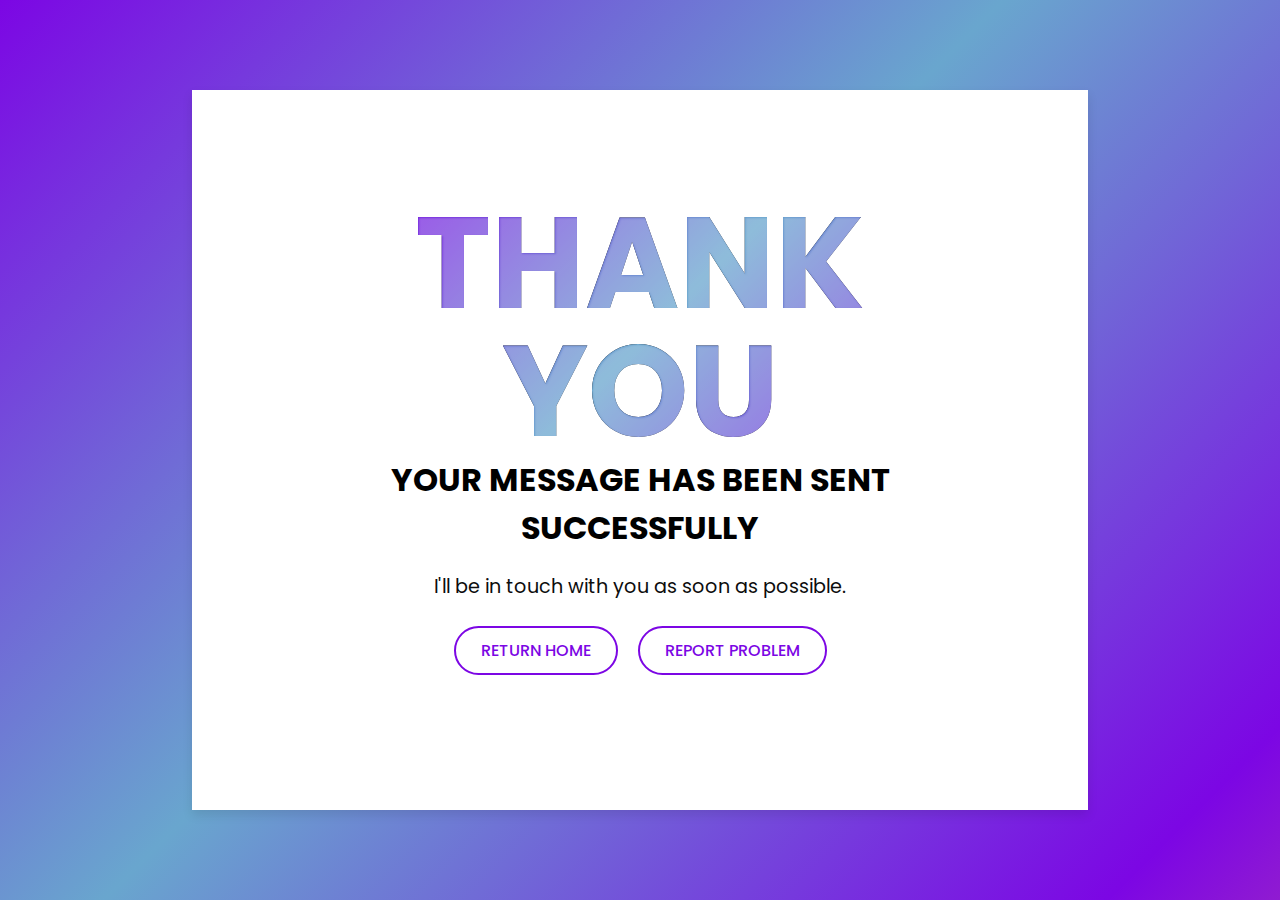
<file: thankyou.html>
<!DOCTYPE html>
<html lang="en" dir="ltr">
   <head>
      <meta charset="utf-8">
      <title>THANK YOU</title>
      <link rel="icon" href="https://albinpraveen.is-a.dev/images/favicon.png">
      <link rel="stylesheet" href="./css/thankyou.css">
   </head>
   <body>
      <div id="error-page">
         <div class="content">
            <h2 class="header" data-text="THANK YOU">
               THANK YOU
            </h2>
            <h4 data-text="Opps! Page not found">
               Your message has been sent successfully
            </h4>
            <p>
                I'll be in touch with you as soon as possible.
            </p>
            <div class="btns">
               <a href="https://albinpraveen.is-a.dev/#Contact">return home</a>
               <a href="https://instagram.com/i_am_albin_praveen">report problem</a>
            </div>
         </div>
      </div>
      <script>
         const disabledKeys = ["c", "C", "x", "u", "I"]; // keys that will be disabled
       
         const showAlert = e => {
           e.preventDefault(); // preventing its default behaviour
           return alert("Right click is disabled - ALBIN PRAVEEN");
         }
       
         document.addEventListener("contextmenu", e => {
           showAlert(e); // calling showAlert() function on mouse right click
         });
       
         document.addEventListener("keydown", e => {
           // calling showAlert() function, if the pressed key matched to disabled keys
           if(e.ctrlKey && disabledKeys.includes(e.keyCode) || e.key === "F12") {
             showAlert(e);
           }
         });
       </script>
   </body>
</html>
</file>
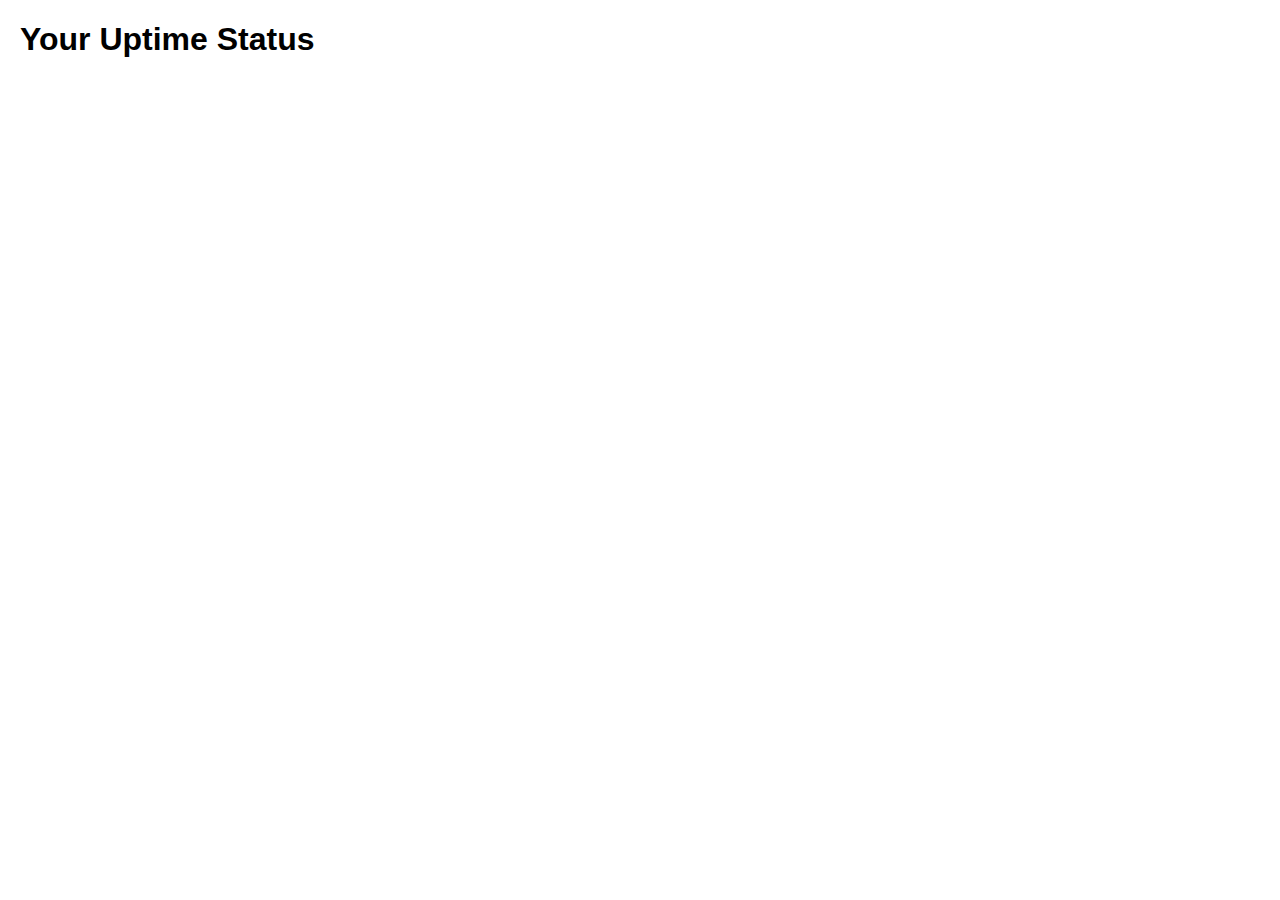
<file: uptime.html>
<!DOCTYPE html>
<html lang="en">
<head>
    <meta charset="UTF-8">
    <meta name="viewport" content="width=device-width, initial-scale=1.0">
    <title>Uptime Status</title>
    <style>
        body {
            font-family: Arial, sans-serif;
            margin: 20px;
        }
        .status {
            padding: 10px;
            margin: 10px;
            border-radius: 5px;
            font-weight: bold;
        }
        .up {
            background-color: #28a745;
            color: white;
        }
        .down {
            background-color: #dc3545;
            color: white;
        }
    </style>
</head>
<body>

    <h1>Your Uptime Status</h1>
    <div id="monitor-status"></div>

    <script>
        // Your UptimeRobot API key
        const apiKey = 'm798160255-a49617a8d98c8690fb013192'; // Replace with your actual API key
        
        async function fetchUptimeData() {
            const response = await fetch('https://api.uptimerobot.com/v2/getMonitors', {
                method: 'POST',
                headers: {
                    'Content-Type': 'application/json',
                },
                body: JSON.stringify({
                    api_key: apiKey,
                    format: 'json'
                })
            });

            const data = await response.json();

            if (data.error) {
                console.error('Error fetching uptime data:', data.error.message);
                return;
            }

            const monitors = data.monitors;
            const statusDiv = document.getElementById('monitor-status');

            monitors.forEach(monitor => {
                const statusElement = document.createElement('div');
                statusElement.classList.add('status');
                
                // Monitor name and status
                const statusText = monitor.status === 2 ? 'Up' : 'Down';
                statusElement.classList.add(statusText.toLowerCase());

                statusElement.innerHTML = `
                    <strong>${monitor.friendly_name}</strong><br>
                    Status: ${statusText}
                `;

                statusDiv.appendChild(statusElement);
            });
        }

        // Fetch and display the uptime data
        fetchUptimeData();
    </script>

</body>
</html>
</file>
<file: css/thankyou.css>
@import url('https://fonts.googleapis.com/css?family=Poppins:400,500,600,700&display=swap');
*{
  margin: 0;
  padding: 0;
  outline: none;
  box-sizing: border-box;
  font-family: 'Poppins', sans-serif;
}
body{
  height: 100vh;
  background: -webkit-repeating-linear-gradient(-45deg, #7c06e4, #69a6ce, #7c06e4, #ee8176, #b98acc, #69a6ce, #9b59b6);
  background-size: 400%;
}
#error-page{
  position: absolute;
  top: 10%;
  left: 15%;
  right: 15%;
  bottom: 10%;
  display: flex;
  align-items: center;
  justify-content: center;
  background: #fff;
  box-shadow: 0px 5px 10px rgba(0,0,0,0.1);
}
#error-page .content{
  max-width: 600px;
  text-align: center;
}
.content h2.header{
  font-size: 10vw;
  line-height: 1em;
  position: relative;
}
.content h2.header:after{
  position: absolute;
  content: attr(data-text);
  top: 0;
  left: 0;
  right: 0;
  background: -webkit-repeating-linear-gradient(-45deg, #7c06e4, #69a6ce, #7c06e4, #ee8176, #b98acc, #7c06e4, #9b59b6);
  background-size: 400%;
  -webkit-background-clip: text;
  -webkit-text-fill-color: transparent;
  text-shadow: 1px 1px 2px rgba(255,255,255,0.25);
  animation: animate 10s ease-in-out infinite;
}
@keyframes animate {
  0%{
    background-position: 0 0;
  }
  25%{
    background-position: 100% 0;
  }
  50%{
    background-position: 100% 100%;
  }
  75%{
    background-position: 0% 100%;
  }
  100%{
    background-position: 0% 0%;
  }
}
.content h4{
  font-size: 1.5em;
  margin-bottom: 20px;
  text-transform: uppercase;
  color: #000;
  font-size: 2em;
  max-width: 600px;
  position: relative;
}
.content h4:after{
  position: absolute;
  content: attr(data-text);
  top: 0;
  left: 0;
  right: 0;
  -webkit-background-clip: text;
  -webkit-text-fill-color: transparent;
}
.content p{
  font-size: 1.2em;
  color: #0d0d0d;
}
.content .btns{
  margin: 25px 0;
  display: inline-flex;
}
.content .btns a{
  display: inline-block;
  margin: 0 10px;
  text-decoration: none;
  border: 2px solid #7c06e4;
  color: #7c06e4;
  font-weight: 500;
  padding: 10px 25px;
  border-radius: 25px;
  text-transform: uppercase;
  transition: all 0.3s ease;
}
.content .btns a:hover{
  background: #7c06e4;
  color: #7c06e4;
}
</file>
